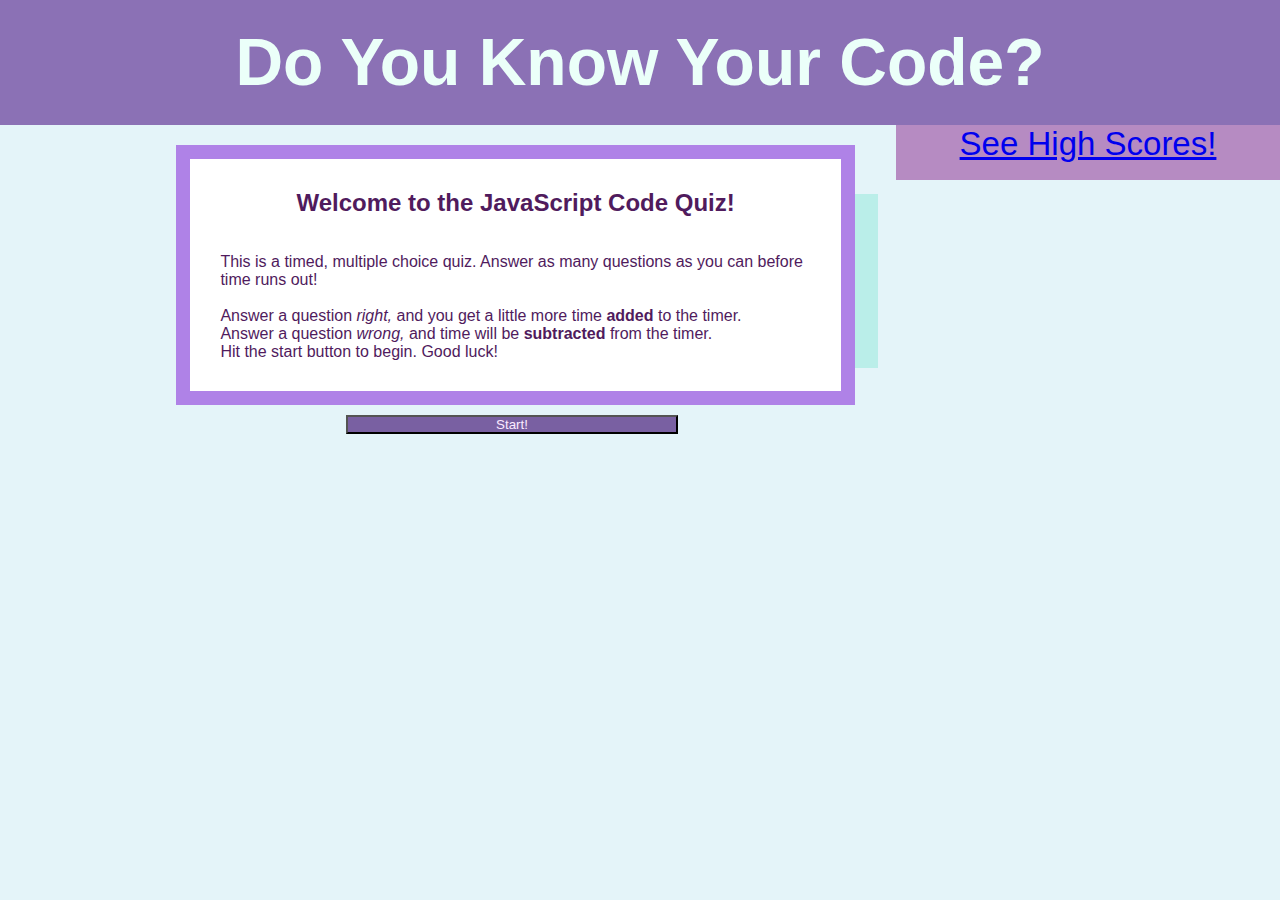
<file: index.html>
<!DOCTYPE html>
<html lang="en">
<head>
    <meta charset="UTF-8">
    <meta http-equiv="X-UA-Compatible" content="IE=edge">
    <meta name="viewport" content="width=device-width, initial-scale=1.0">
    <link rel="stylesheet" href="./assets/styles.css">
    <title>CodeQuiz</title>
</head>
<body>
    <header><h1>Do You Know Your Code?</h1>

    <nav>
        <a href="../CodeQuiz/highscores.html">See High Scores!</a>
    </nav>

    </header>

    <div id="welcome" class="welcomeBoxShow">
        <h2>Welcome to the JavaScript Code Quiz!</h2><br><br>
        <p>This is a timed, multiple choice quiz. Answer as many questions as you can before time runs out!<br><br>
        Answer a question <i>right,</i> and you get a little more time <b>added</b> to the timer. <br>
        Answer a question <i>wrong,</i> and time will be <b>subtracted</b> from the timer.<br>
        Hit the start button to begin. Good luck!</p>
    </div>

    <button id="startBtn">Start!</button>

    <div>
        <h3  id="time"></h3>
    </div>

    <div id="questionBox" class="questionBoxHide">
        <section id="multipleChoice">
            <div class="questionOptions">
                <button class="choiceBtn" id="A">A</button>
                <label id="questionA"></label>
            </div>
            <div class="questionOptions">
                <button class="choiceBtn" id="B">B</button>
                <label id="questionB"></label>
            </div>
            <div class="questionOptions">
                <button class="choiceBtn" id="C">C</button>
                <label id="questionC"></label>
            </div>
            <div class="questionOptions">
                <button class="choiceBtn" id="D">D</button>
                <label id="questionD"></label>
            </div>
        </section>
        
        <h3 id="title"></h3>
        
    </div>
    <div id="checker" class="checkResponseShown">
    </div>

    <script src="./assets/script.js"></script>
</body>
</html>
</file>
<file: assets/styles.css>
/* Style Sheet */
:root{
    --mainColor: #e4f4f9;
    --dark: #8b71b5;
    --dark-light: #b68bc2;
    --highlight: #b3b7ee;
    --white: rgb(235, 255, 249);



}




*{
    box-sizing: border-box;
    padding: 0;
    margin: 0;
}

body{
    background-color: var(--mainColor);
    font-family: 'Gill Sans', 'Gill Sans MT', Calibri, 'Trebuchet MS', sans-serif;
}

header {
    font-family: 'Franklin Gothic Medium', 'Arial Narrow', Arial, sans-serif;
    font-size: 33px;
    background-color: var(--dark);
    color: var(--white);
    text-align: center;
    
    height: 125px;
}

header h1 {
    position: relative;
    top: 24px;
}


nav { 
    background-color:var(--dark-light);
    color: black;
    height: 55px;
    width: 30%;
    position: relative;
    top: 49px;
    left: 70%;
}

.welcomeBoxShow{
    background-color: rgb(255, 255, 255);
    color: #501b5d;
    display: flex;
    flex-direction: column;
    align-items: center;
    border: 14px solid rgb(175, 130, 231);
    margin: 10px;
    padding: 30px;
    width: 53%;
    position: relative;
    top: 10px;
    left: 13%;
    z-index: 5;
}
.welcomeBoxHide{
    background-color: white;
    display: none;
    flex-direction: column;
    align-items: center;
    border: 2px solid black;
    margin: 10px;
    padding: 30px;
    width: 40%;
    position: relative;
    top: 10px;
    left: 43%;
    z-index: 5;
}





#startBtn{
    z-index: 4;
    position: relative;
    left: 27%;
    top:10px;
    width: 26%;
    color:#fbebff;
    background-color: #7960a2;

}
.startBtnHide{
    display: none;
}



.questionBoxHide{
    display: none;
    background-color: white;
    border: 2px solid black;
    margin: 10px;
    height: 272px;
    width: 53%;
    position: relative;
    top: -124px;
    left: 0px;
}
.questionBoxShow{
    display: flex;
    background-color: white;
    border: 2px solid black;
    margin: 10px;
    height: 375px;
    width: 70%;
    position: relative;
    top: 65px;
    left: 15%;
}


#multipleChoice{
    display: flex;
    margin: 2px;
    flex-direction: column;
    justify-content: left;
    justify-content: space-around;
    height: 339px;
    width: 20%;
}

.choiceBtn{
    width: 10%
}

#titleQuestions{
    display: flex;
    flex-direction: column;
    width: 84%;
    height: 369px;
}



#title{
    height: 16%;
    width: 75%;
    top: 16px;
    position: relative;
    left: 14%;
    font-size: 21px;
}

#questions{
    display: flex;
    flex-direction: column;
    height: 274px;
    width: 96%;

    position: relative;
    top: 9%;
    left:0%;
}

.checkResponseShown{
    width: 238px;
    height: 174px;
    background-color: #baeee9;
    position: relative;
    left: 50%;
    top: -230px;
    color: #501b5d;
    font-size: 20px;
    text-align: center;
}
.checkResponseHidden{
    display: none;
    width: 50px;
    height: 50px;
    background-color: #8b71b5;
}




#highScores{
}
</file>
